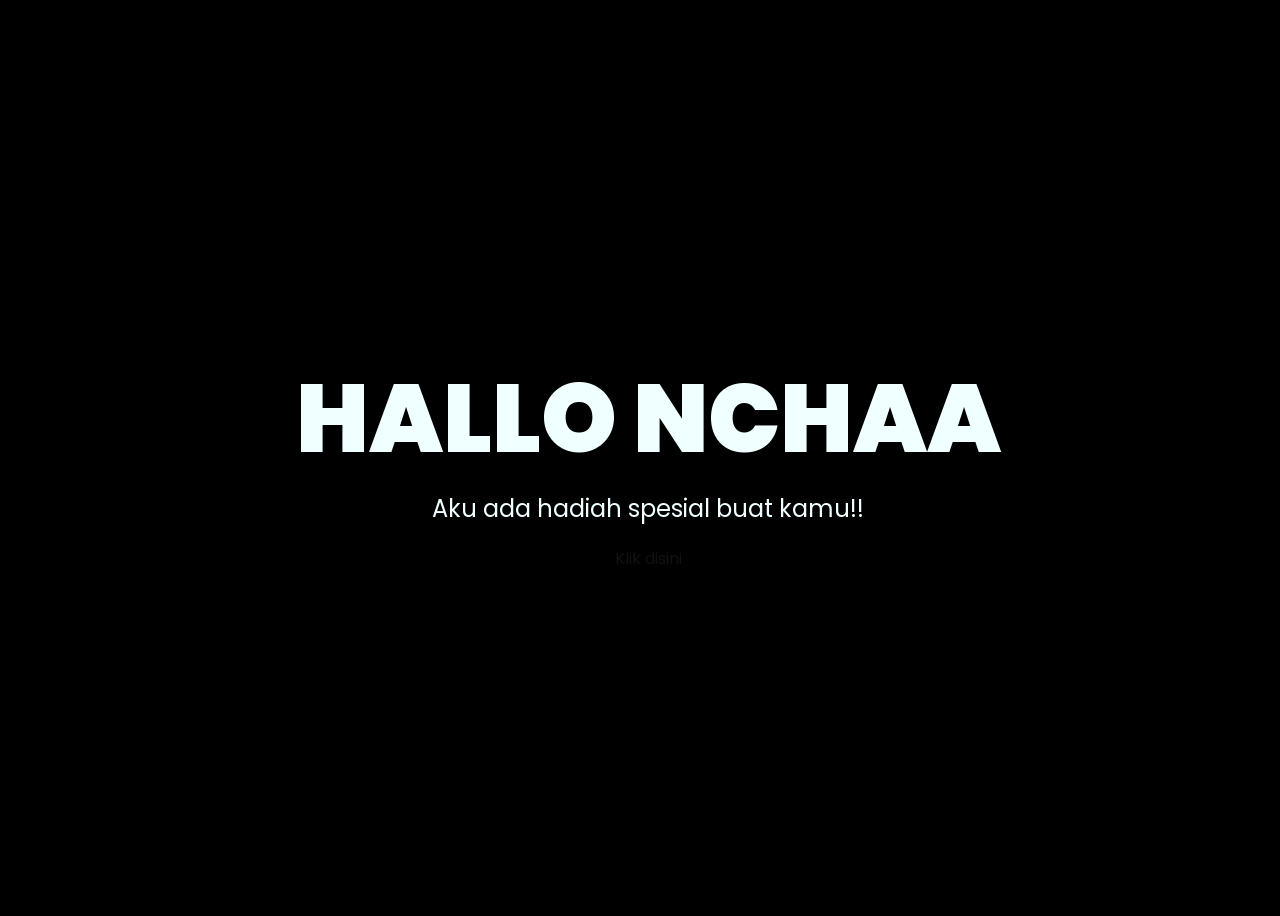
<file: index.html>
<!DOCTYPE html>
<html lang="en">
<head>
    <meta charset="UTF-8">
    <meta http-equiv="X-UA-Compatible" content="IE=edge">
    <meta name="viewport" content="width=device-width, initial-scale=1.0">
    
    <link rel="stylesheet" href="style.css">
    
    <title>Flowers</title>
</head>
<body>

    <div class="greetings">
        <span>H</span><span>A</span><span>L</span><span>L</span><span>O</span>
        <span>N</span><span>C</span><span>H</span><span>A</span><span>A</span>
    </div>

    <div class="description">
        <span>Aku ada hadiah spesial buat kamu!!</span>
    </div>

    <div class="button">
        <a href="flower.html">Klik disini</a>
    </div>

</body>
</html>
</file>
<file: style.css>
@import url('https://fonts.googleapis.com/css2?family=Poppins:ital,wght@0,500;1,900&display=swap');
*{
    font-family: 'Poppins',cursive;
}
body{
    color: azure;
    width: 100%;
    height: 100vh;
    display: flex;
    flex-direction: column;
    align-items: center;
    justify-content: center;
    background-color: black;
}
.greetings{
    font-size: 6rem;
    font-weight: 900;
}
.greetings > span{
    animation: glow 2.5s ease-in-out infinite;
    display: inline-block;
}
@keyframes glow{
    0%, 100%{
        color: #ffffff;
        text-shadow: 0 0 12px #39c6d6, 0 0 50px #39c6d6, 0 0 100px #39c6d6;
    }
    10%, 90%{
        color: #111;
        text-shadow: none;
    }
}
.greetings > span:nth-child(2){
    animation-delay: 0.2s ;
}
.greetings > span:nth-child(3){
    animation-delay: 0.4s ;
}
.greetings > span:nth-child(4){
    animation-delay: 0.6s;
}
.greetings > span:nth-child(5){
    animation-delay: 0.8s;
}
.greetings > span:nth-child(6){
    animation-delay: 1.0s;
}
.greetings > span:nth-child(7){
    animation-delay: 1.2s;
}
.greetings > span:nth-child(8){
    animation-delay: 1.4s;
}
.greetings > span:nth-child(9){
    animation-delay: 1.6s;
}
.greetings > span:nth-child(10){
    animation-delay: 1.8s;
}
.description{
    font-size: 1.5rem;
    margin-bottom: 20px;
}

.button a{
    text-decoration: none;
    font-size: 1rem;
    color: #111;
}

@media screen and (max-width:574px){
    .greetings{
        display: block;
        font-size: 3rem;
        font-weight: 500;
        text-align: center;
    }
    .description{
        font-size: 1rem;
    }
    
    .button a{
        font-size: .5rem;
    }
}
</file>
